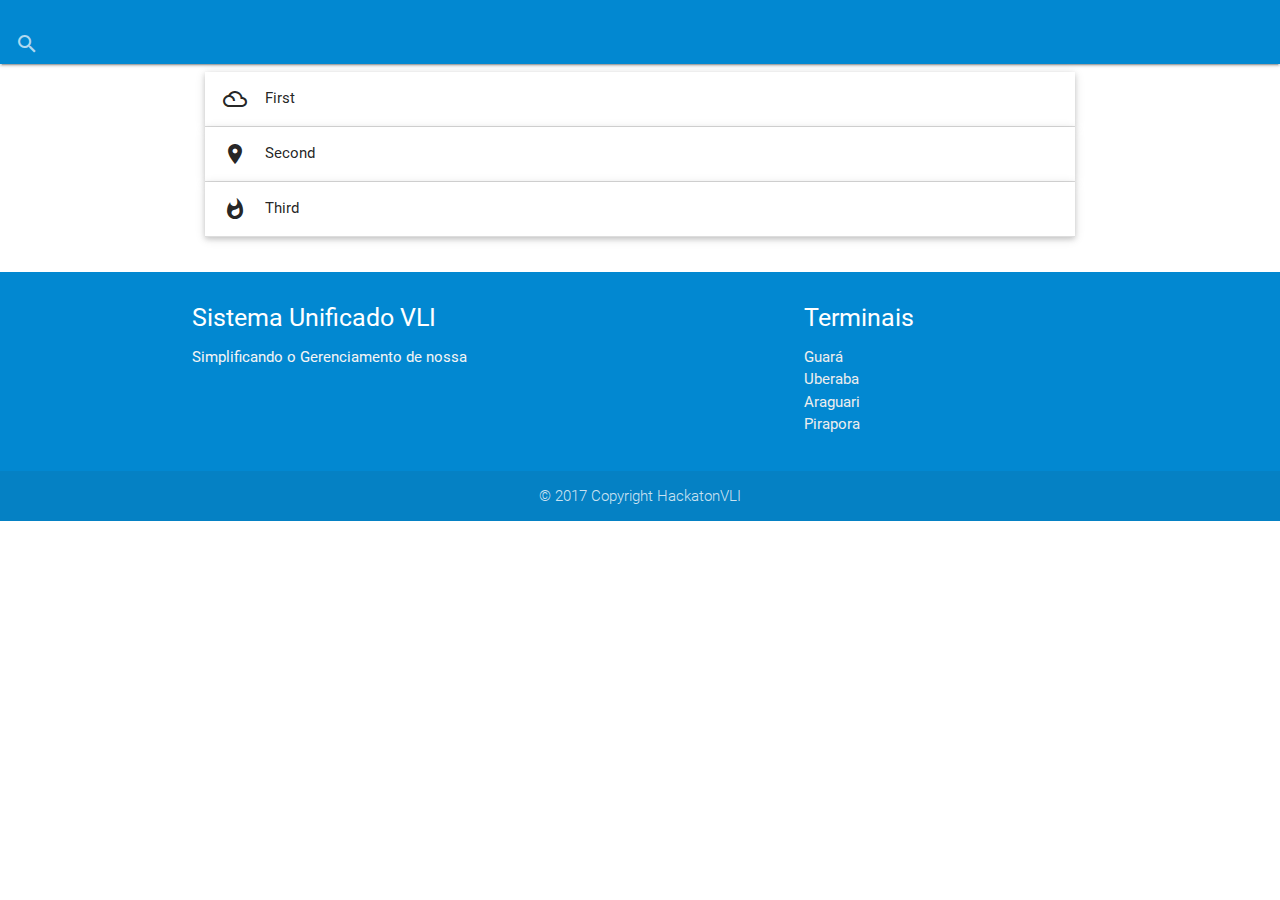
<file: site/public/teste.html>
<!DOCTYPE html>
<html lang="pt-br">
<head>
    <meta charset="UTF-8">
    <!--Logo Página-->
    <link rel="shortcut icon" href="img/VLi.png" />
    <!--Import Google Icon Font-->
    <link href="https://fonts.googleapis.com/icon?family=Material+Icons" rel="stylesheet">
    <!--Import materialize.css-->
    <link rel="stylesheet" href="css/materialize.min.css">
    <!--Import Css Customizado -->
    <link rel="stylesheet" href="css/estilo.css">
    <!--Let browser know website is optimized for mobile-->
    <meta name="viewport" content="width=device-width, initial-scale=1.0"/>
    <meta http-equiv="X-UA-Compatible" content="ie=edge">
    <title>VLi Hackaton</title>
    <meta name="author" content="Eduardo Ribeiro and Vitor Ribeiro">
    <meta name="keywords" content="Concar, Concar Delivery, serviços automotivos, lavagem de carros, Concar Uberlândia, Concar Uberaba">
    <meta content="Serviços Automotivos para o dia a dia de seu carro, sem você sair de casa ou trabalho." name="description">
    
    <!-- <meta charset="UTF-8">
    <meta name="viewport" content="width=device-width, initial-scale=1.0">
    <meta http-equiv="X-UA-Compatible" content="ie=edge">
    <link rel="stylesheet" href="css/estilo.css">
    <title>HackatonVLI</title> -->
</head>
<body>
    <nav class="light-blue darken-2">
        <div class="nav-wrapper">
            <form>
            <div class="input-field">
                <input id="search" type="search" required>
                <label class="label-icon" for="search"><i class="material-icons">search</i></label>
                <i class="material-icons">close</i>
            </div>
            </form>
        </div>
    </nav>
    <div class="container">
        <div class="row">
            <ul class="collapsible popout" data-collapsible="accordion">
                <li>
                    <div class="collapsible-header"><i class="material-icons">filter_drama</i>First</div>
                    <div class="collapsible-body"><span>Lorem ipsum dolor sit amet.</span></div>
                </li>
                <li>
                    <div class="collapsible-header"><i class="material-icons">place</i>Second</div>
                    <div class="collapsible-body"><span>Lorem ipsum dolor sit amet.</span></div>
                </li>
                <li>
                    <div class="collapsible-header"><i class="material-icons">whatshot</i>Third</div>
                    <div class="collapsible-body"><span>Lorem ipsum dolor sit amet.</span></div>
                </li>
            </ul>
        </div>
    </div>
    
    <!-- <table class="highlight">
        <thead>
            <tr>
                <th>Name</th>
                <th>Item Name</th>
                <th>Item Price</th>
            </tr>
        </thead>

        <tbody>
            <tr>
            <td>Alvin</td>
            <td>Eclair</td>
            <td>$0.87</td>
            </tr>
            <tr>
            <td>Alan</td>
            <td>Jellybean</td>
            <td>$3.76</td>
            </tr>
            <tr>
            <td>Jonathan</td>
            <td>Lollipop</td>
            <td>$7.00</td>
            </tr>
        </tbody>
    </table> -->
    <footer class="page-footer light-blue darken-2">
        <div class="container">
            <div class="row">
            <div class="col l6 s12">
                <h5 class="white-text">Sistema Unificado VLI</h5>
                <p class="grey-text text-lighten-4">Simplificando o Gerenciamento de nossa</p>
            </div>
            <div class="col l4 offset-l2 s12">
                <h5 class="white-text">Terminais</h5>
                <ul>
                <li><a class="grey-text text-lighten-3" href="#!">Guará</a></li>
                <li><a class="grey-text text-lighten-3" href="#!">Uberaba</a></li>
                <li><a class="grey-text text-lighten-3" href="#!">Araguari</a></li>
                <li><a class="grey-text text-lighten-3" href="#!">Pirapora</a></li>
                </ul>
            </div>
            </div>
        </div>
        <div class="footer-copyright">
            <div class="container center">
            © 2017 Copyright HackatonVLI
            </div>
        </div>
    </footer>
    <script src="js/jquery.min.js"></script>
    <script src="js/materialize.min.js"></script>
    <script src="js/script.js"></script>
</body>
</html>
</file>
<file: site/public/css/estilo.css>
.btnPrincipal{border:none;margin:1rem;width:200px;margin-left:0}.imgPrinc{height:200px}.btn{background-color:white;border:none}.btn:hover{background-color:#eee;color:#fff !important}#esconde{display:none}
/*# sourceMappingURL=estilo.css.map */
</file>
